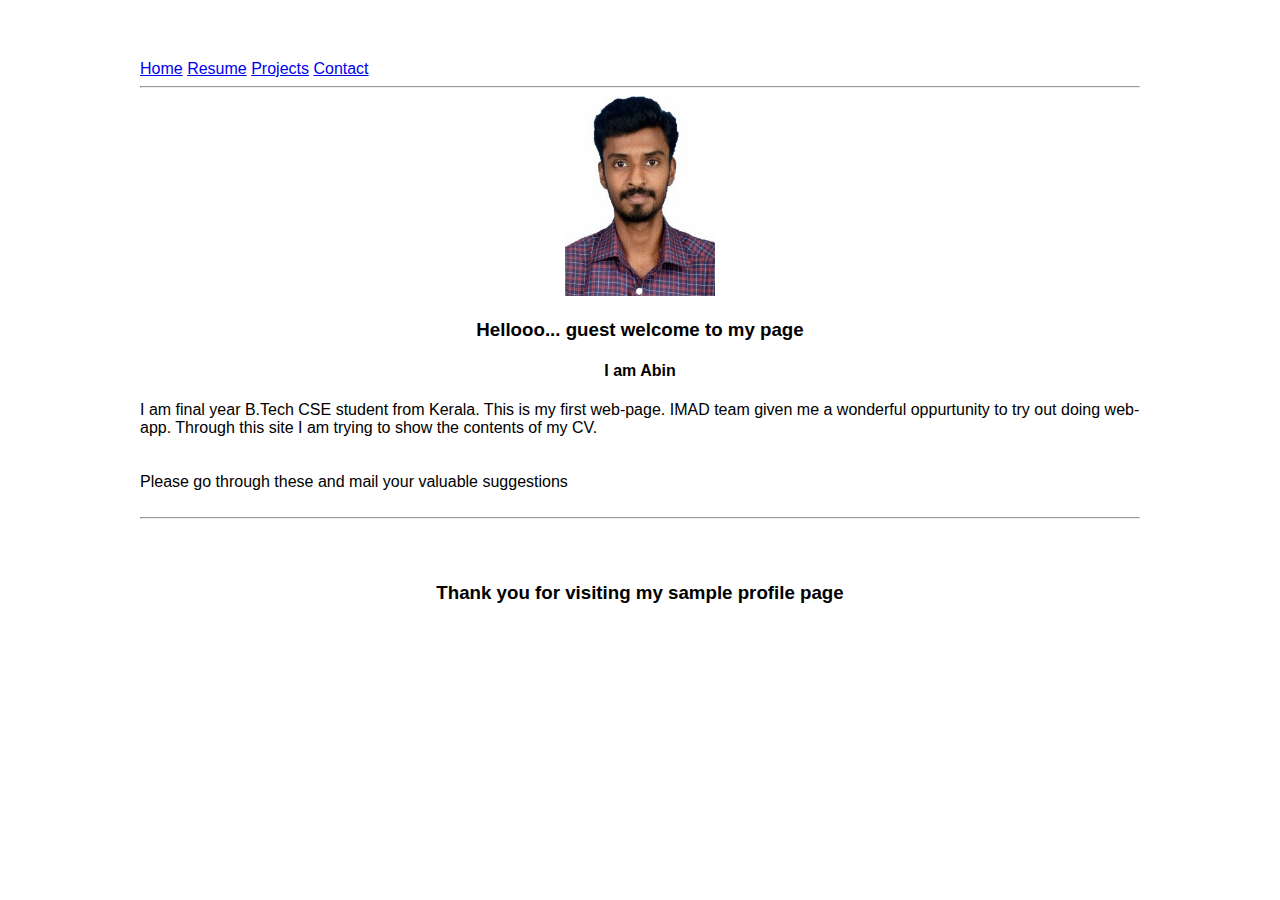
<file: ui/index.html>
<!doctype html>
<html>
    <head>
        <link rel="shortcut icon" href="/favicon.ico" type="image/x-icon">
        <link rel="icon" href="/favicon.ico" type="image/x-icon">
        <link href="/ui/style.css" rel="stylesheet" />
        <meta name="viewport" content="width=device-width, initial-scale=1"/>
    </head>
    <body background="http://i0.wp.com/backgroundmachine.com/wp-content/uploads/2015/07/background-designs-background-pictures-hd-resolution.jpg?fit=973%2C651">
        <div class="container">
             <div >
                <a href="/"> Home</a> 
                <a href="/article-one"> Resume</a>
                <a href="/article-two"> Projects</a>
                <a href="/article-three"> Contact</a>
            </div>
            <hr/>
            <div class="center">
                <img id="photo" src="/ui/mypic.jpg" class="img-medium"/>
            </div>
            <h3 align="center">Hellooo... guest welcome to my page</h3>
            <h4 align="center">I am Abin</h4>
            <div>I am final year B.Tech CSE student from Kerala. This is my first web-page. IMAD team given me a wonderful oppurtunity to try out doing web-app. Through this site I am trying to show the contents of my CV.<br/><br/><br/>
                Please go through these and mail your valuable suggestions<br/><br/></div>
            <hr/>
            <br/><br/>
            <h3 align="center">Thank you for visiting my sample profile page</h3>
        </div>
    </body>
</html>
</file>
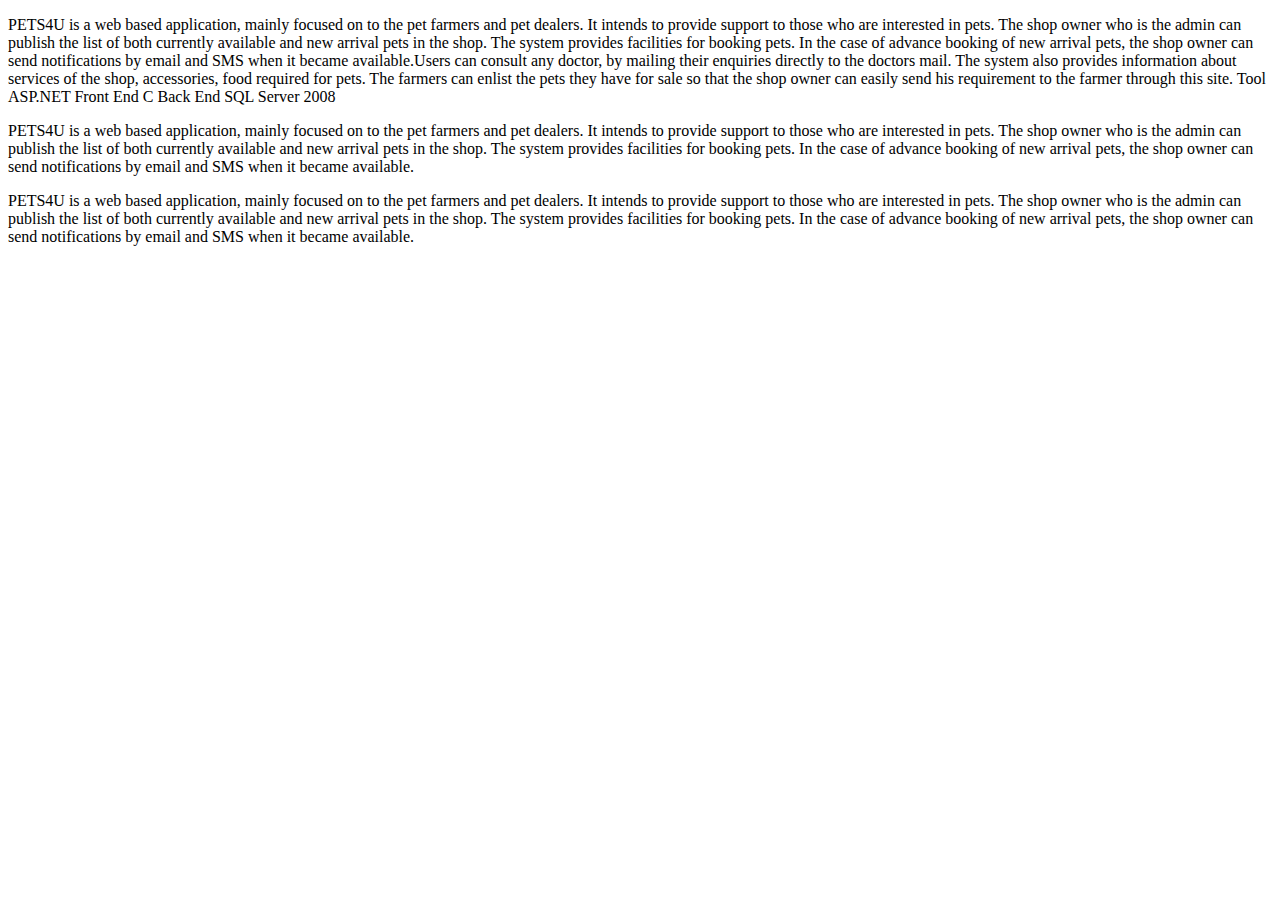
<file: ui/samplecv.html>
<!DOCTYPE html>
<html>
<title>W3.CSS Template</title>

<body>
<div>
<p> 
  PETS4U is a web based application, mainly focused on to the pet farmers and pet dealers. It intends to provide support to those who are interested in pets. The shop owner who is the admin can publish the list of both currently available and new arrival pets in the shop. The system provides facilities for booking pets. In the case of advance booking of new arrival pets, the shop owner can send notifications by email and SMS when it became available.Users can consult any doctor, by mailing their enquiries directly to the doctors mail. The system also provides information about services of the shop, accessories, food required for pets. The farmers can enlist the pets they have for sale so that the shop owner can easily send his requirement to the farmer through this site.
Tool  ASP.NET
Front End  C Back End  SQL Server 2008
</p>
<p> 
  PETS4U is a web based application, mainly focused on to the pet farmers and pet dealers. It intends to provide support to those who are interested in pets. The shop owner who is the admin can publish the list of both currently available and new arrival pets in the shop. The system provides facilities for booking pets. In the case of advance booking of new arrival pets, the shop owner can send notifications by email and SMS when it became available.
</p>
</div>
<div>
<p> 
  PETS4U is a web based application, mainly focused on to the pet farmers and pet dealers. It intends to provide support to those who are interested in pets. The shop owner who is the admin can publish the list of both currently available and new arrival pets in the shop. The system provides facilities for booking pets. In the case of advance booking of new arrival pets, the shop owner can send notifications by email and SMS when it became available.
</p>
</div>
</body>
</html>
</file>
<file: ui/style.css>
body {
    font-family: sans-serif;
    margin-top: 60px;
}

.center {
    text-align: center;
}

.text-big {
    font-size: 300%;
}

.bold {
    font-weight: bold;
}

.img-medium {
    height: 200px;
}
.container {
    max-width: 1000px;
    margin: 0 auto;

    font-family: sans-serif;
    padding-left: 20px;
    padding-right: 20px;
}
</file>
